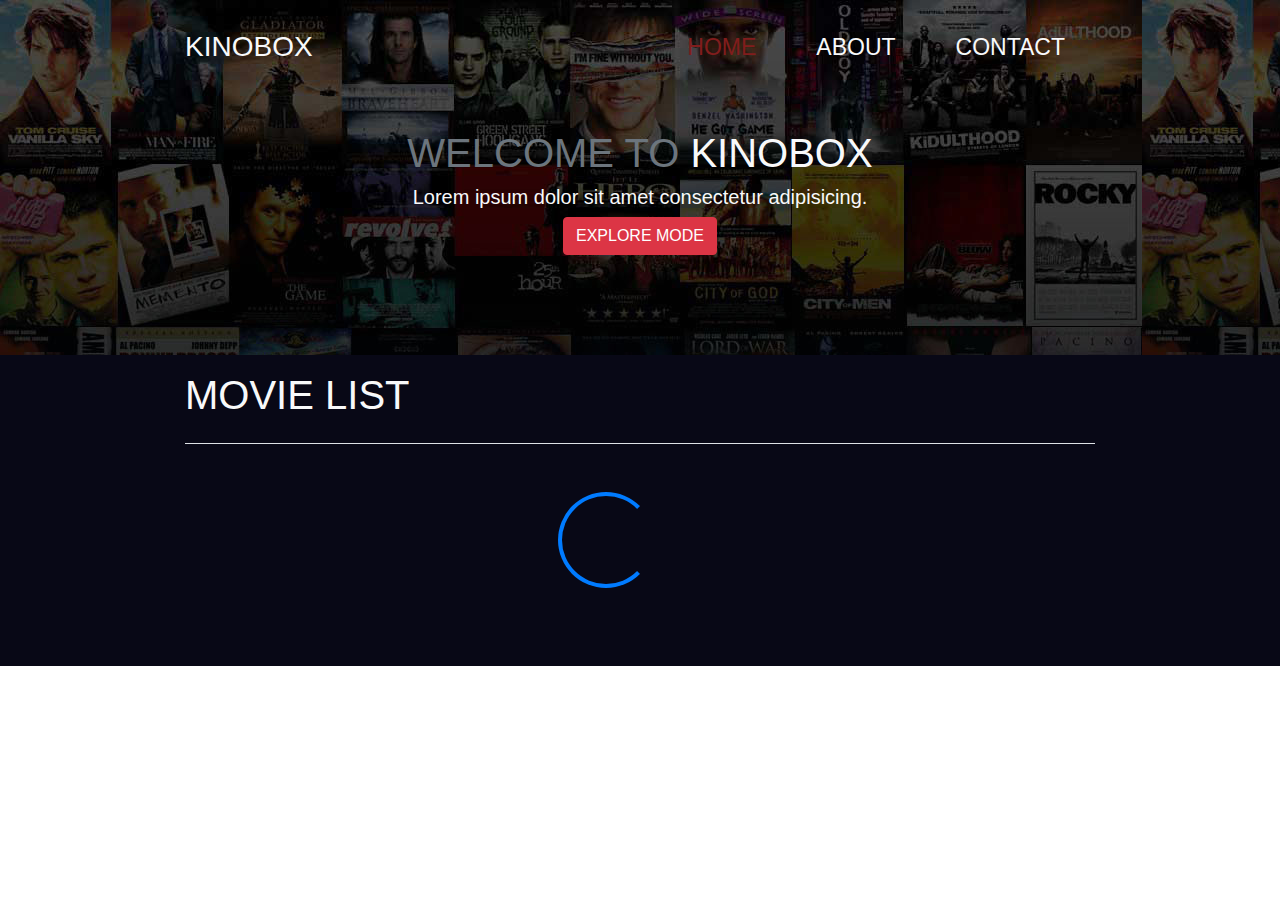
<file: index.html>
<!DOCTYPE html>
<html lang="en">
  <head>
    <meta charset="UTF-8" />
    <meta name="viewport" content="width=device-width, initial-scale=1.0" />
    <title>KINOLAR API</title>
    <link rel="stylesheet" href="./bootstrap.min.css" />
    <link rel="stylesheet" href="./main.css" />
  </head>
  <body>
    <div class="header text-center">
      <div class="container">
        <div class="nav">
          <div class="navbar-logo text-center text-light">
            <h3>KINOBOX</h3>
          </div>
          <div class="navbar-list text-light">
            <ul>
              <li>Home</li>
              <li>About</li>
              <li>Contact</li>
            </ul>
          </div>
        </div>
        <div class="banner mt-5">
          <h1 class="text-muted">
            WELCOME TO <span class="h1 text-light">KINOBOX</span>
          </h1>
          <p class="h5 text-light">
            Lorem ipsum dolor sit amet consectetur adipisicing.
          </p>
          <a href="./index.html" class="btn btn-danger">EXPLORE MODE</a>
        </div>
      </div>
    </div>

    <section>
      <div class="movie">
        <div class="container">
          <div class="movie-name py-3 border-bottom">
            <h1 class="text-light">MOVIE LIST</h1>
          </div>
          <div class="row movies"></div>
        </div>
      </div>
    </section>
    <script src="./jquery-3.3.1.min.js"></script>
    <script src="./app.js"></script>
  </body>
</html>
</file>
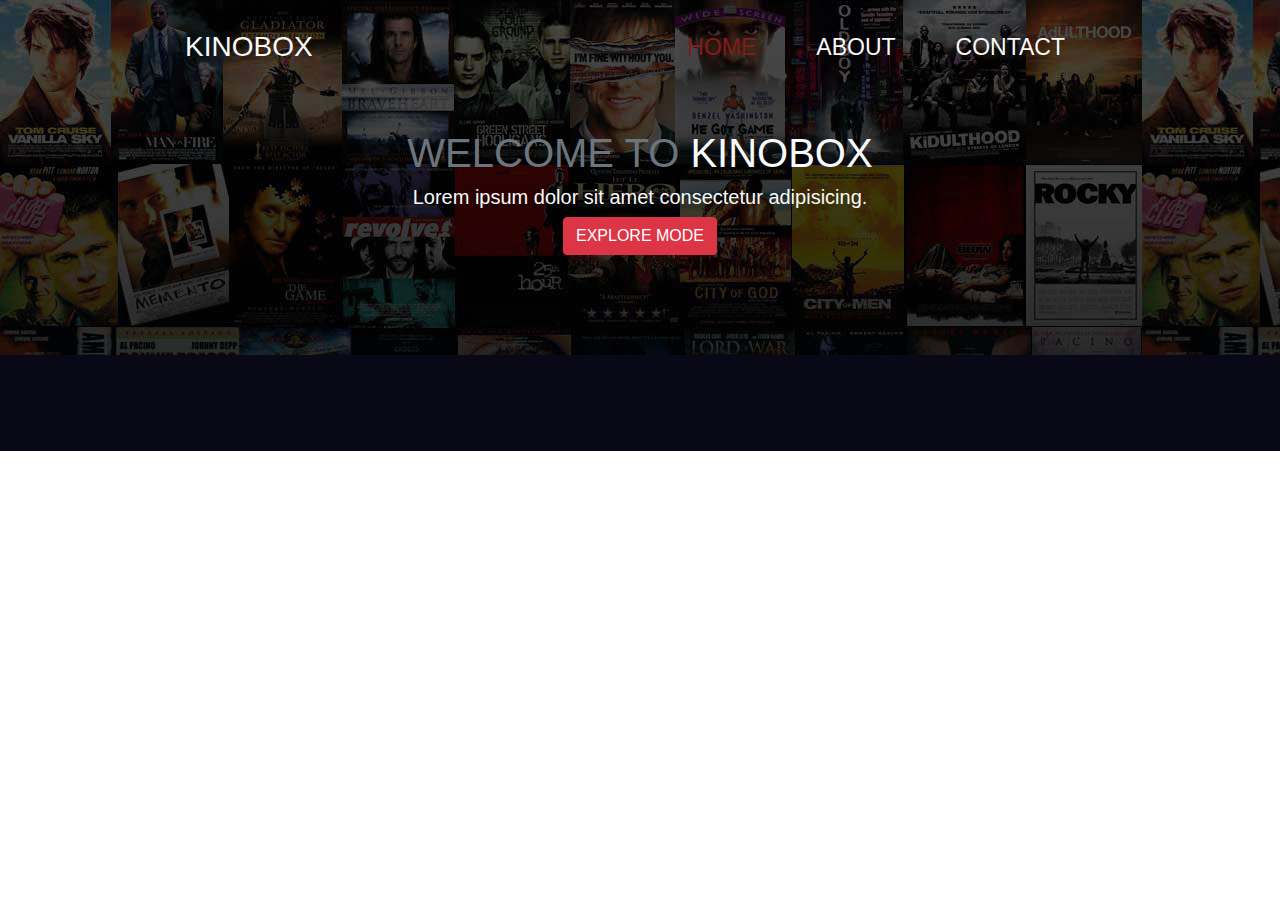
<file: about.html>
<!DOCTYPE html>
<html lang="en">
  <head>
    <meta charset="UTF-8"/>
    <meta name="viewport" content="width=device-width, initial-scale=1.0"/>
    <title>KINOLAR API</title>
    <link rel="stylesheet" href="./bootstrap.min.css"/>
    <link rel="stylesheet" href="./main.css"/>
  </head>
  <body>
    <div class="header text-center">
      <div class="container">
        <div class="nav">
          <div class="navbar-logo text-center text-light">
            <h3>KINOBOX</h3>
          </div>
          <div class="navbar-list text-light">
            <ul>
              <li>Home</li>
              <li>About</li>
              <li>Contact</li>
            </ul>
          </div>
        </div>
        <div class="banner mt-5">
          <h1 class="text-muted">
            WELCOME TO <span class="h1 text-light">KINOBOX</span>
          </h1>
          <p class="h5 text-light">
            Lorem ipsum dolor sit amet consectetur adipisicing.
          </p>
          <button class="btn btn-danger">EXPLORE MODE</button>
        </div>
      </div>
    </div>
    <div class="movie">
      <div class="container">
        <div class="row single-movie p-5"></div>
      </div>
    </div>

    <script src="./jquery-3.3.1.min.js"></script>
    <script src="./app.js"></script>
  </body>
</html>
</file>
<file: main.css>
* {
  margin: 0;
  padding: 0;
}
a {
  text-decoration: none;
  color: #fff !important;
}
body {
  margin: 0;
  padding: 0;
  box-sizing: border-box;
}
.header {
  background-image: url(./bg.jpg);
  padding: 30px 50px 100px;
  height: 100%;
}
.navbar-list {
  margin-left: auto;
}
.navbar-list ul {
  display: flex;
}
.navbar-list ul li:first-child {
  color: #811d1d;
}
.navbar-list ul li {
  list-style: none;
  font-size: 23px;
  font-family: "Gill Sans", "Gill Sans MT", Calibri, "Trebuchet MS", sans-serif;
  margin: 0 30px;
  text-transform: uppercase;
  cursor: pointer;
}
.movie {
  background: #080816;
}
.spinner-border.text-primary {
  margin-left: 340px;
  margin-bottom: 30px;
}
@media (min-width: 1200px) {
  .container {
    max-width: 940px !important;
  }
}
</file>
